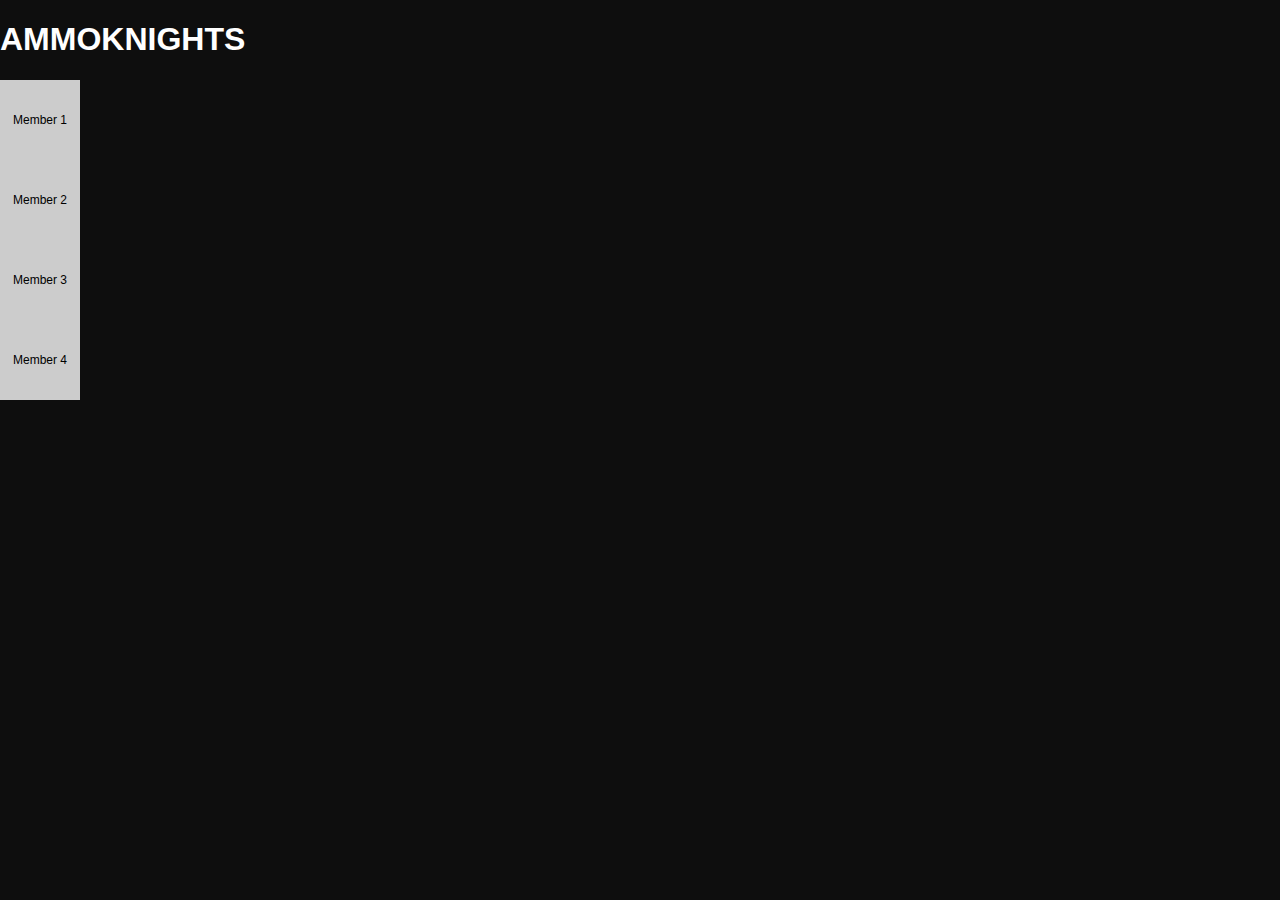
<file: ammoknights.html>
<!DOCTYPE html>
<html>
<head>
    <title>Ammoknights</title>
    <link rel="stylesheet" href="style.css">
</head>
<body>

    <h1>AMMOKNIGHTS</h1>

    <div class="members">
        <div class="member">Member 1</div>
        <div class="member">Member 2</div>
        <div class="member">Member 3</div>
        <div class="member">Member 4</div>
    </div>

</body>
</html>
</file>
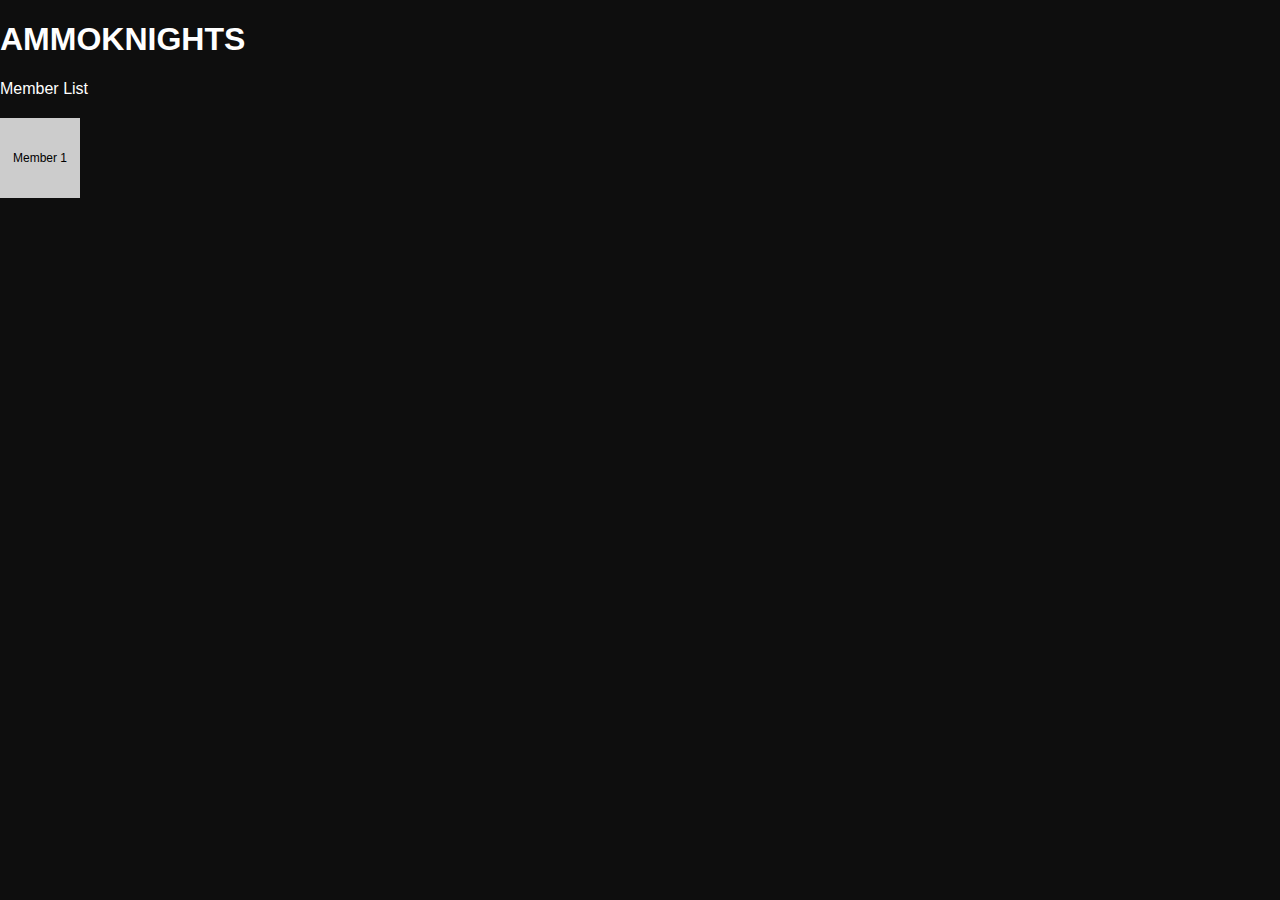
<file: members.html>
<!DOCTYPE html>
<html>
<head>
  <title>Ammoknights Members</title>
  <link rel="stylesheet" href="style.css">
</head>
<body>

<h1>AMMOKNIGHTS</h1>
<p>Member List</p>

<div class="member-grid">
  <div class="member">Member 1</div>
  <div class="membe
</file>
<file: style.css>
* {
  box-sizing: border-box;
}

body {
  margin: 0;
  background: #0e0e0e;
  color: white;
  font-family: Arial, Helvetica, sans-serif;
}

/* TOP BAR */
.top-bar {
  display: flex;
  height: 12px;
  position: relative;
}

.bar {
  flex: 1;
}

.green { background: #88c1b0; }
.yellow { background: #eda93c; }
.red { background: #9a2d28; }

.profile {
  position: absolute;
  right: 10px;
  top: 14px;
  font-size: 20px;
}

/* MAIN AREA */
.container {
  display: flex;
  justify-content: center;
  align-items: center;
  height: calc(100vh - 12px);
  gap: 20px;
}

.nav {
  background: none;
  border: none;
  color: #aaa;
  font-size: 28px;
  cursor: pointer;
}

.nav:hover {
  color: white;
}

/* CARD */
.card {
  background: white;
  color: black;
  width: 520px;
  height: 180px;
  border-radius: 12px;
  display: flex;
  align-items: center;
  padding: 20px;
  gap: 20px;
}

.card-text {
  flex: 1;
}

.card-text h1 {
  margin: 0;
  font-size: 28px;
  letter-spacing: 1px;
}

.card-text p {
  margin-top: 6px;
  font-size: 14px;
  color: #444;
}

.card img {
  height: 160px;
}

.member-grid {
  display: grid;
  grid-template-columns: repeat(4, 80px);
  gap: 12px;
  margin-top: 20px;
}

.member {
  width: 80px;
  height: 80px;
  background: #ccc;
  display: flex;
  align-items: center;
  justify-content: center;
  color: black;
  font-size: 12px;
}
</file>
